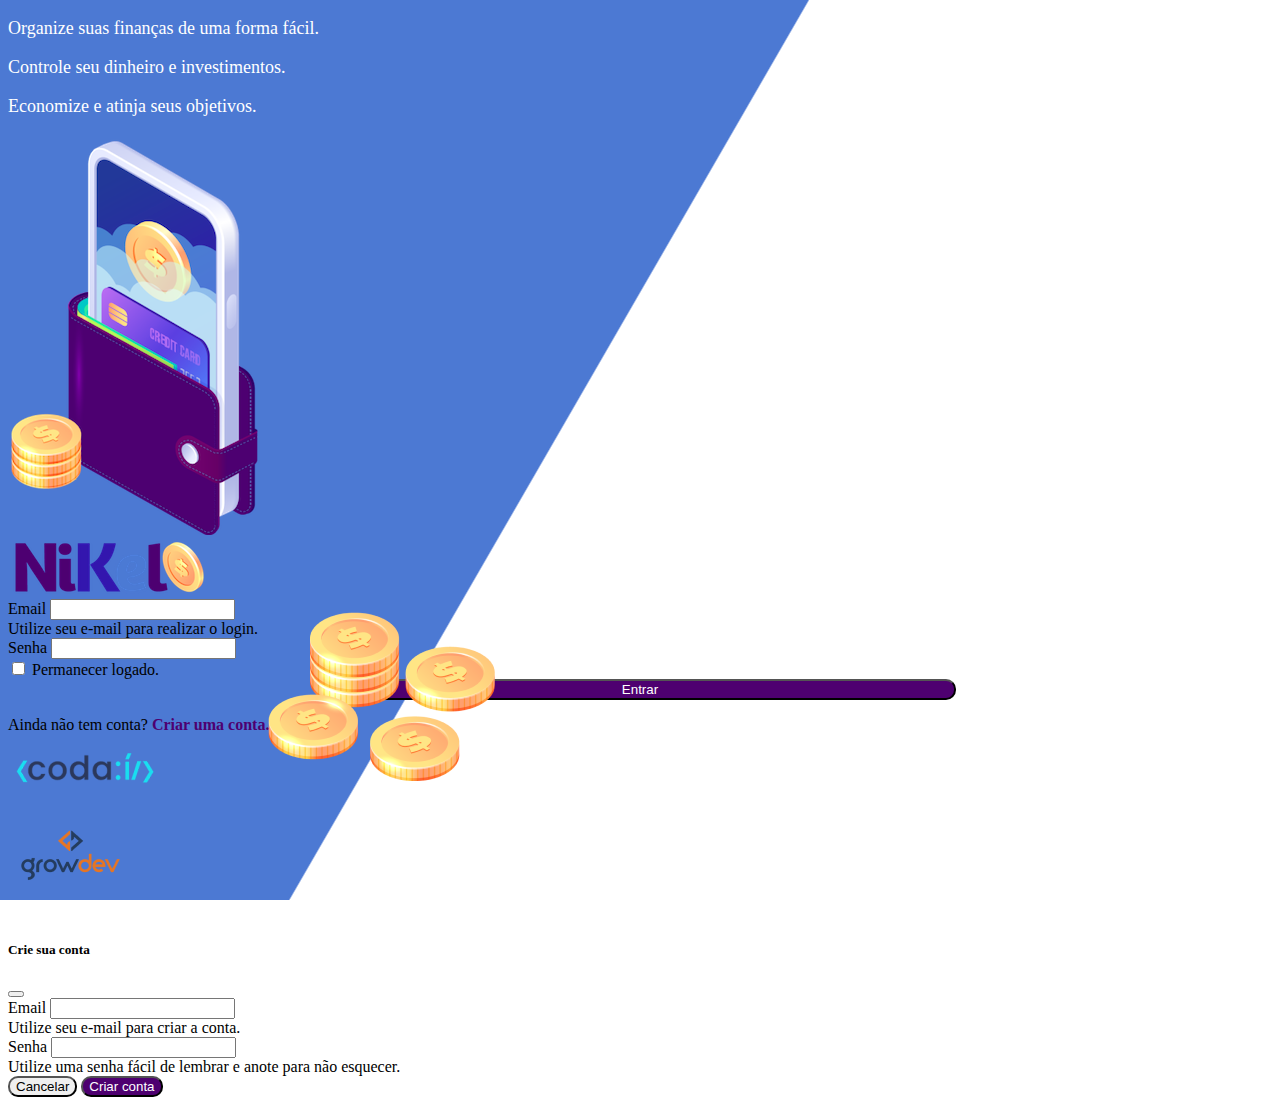
<file: nikel/public/index.html>
<!DOCTYPE html>
<html lang="pt">
<head>
    <meta charset="UTF-8">
    <meta http-equiv="X-UA-Compatible" content="IE=edge">
    <meta name="viewport" content="width=device-width, initial-scale=1.0">
    <!--LINK DO CSS PARA UTILIZAR O BOOTSTRAP-->
    <link href="https://cdn.jsdelivr.net/npm/bootstrap@5.1.3/dist/css/bootstrap.min.css" rel="stylesheet" integrity="sha384-1BmE4kWBq78iYhFldvKuhfTAU6auU8tT94WrHftjDbrCEXSU1oBoqyl2QvZ6jIW3" crossorigin="anonymous">
    <link rel="stylesheet" href="./css/styles.css">
    <title>Nikel</title>
</head>
<body id="login">
   <main>
       <div class="container">
           <div class="row vh-100">
            <div class="col d-flex justify-content-center my-5 flex-column">
                <div class="text-login">
                    <p>Organize suas finanças de uma forma fácil.</p>
                    <p>Controle seu dinheiro e investimentos.</p>
                    <p>Economize e atinja seus objetivos.</p>
                </div>
                <div class="text-center">
                    <img src="./assets/images/pocket.png" class="img-fluid" alt="ilustração de uma carteira com um celular dentro" srcset="">
                    <img src="./assets/images/coins.png" class="img-fluid d-none d-md-inline coins" alt="desenho de moedas" srcset="">
                </div>
            </div>

            <div class="col d-flex justify-content-center my-5 flex-column">
                <div class="container">
                    <div class="row">
                        <div class="col">
                            <div class="text-center mb-3">
                                <img src="./assets/images/nikel-logo.png" class="img-fluid" alt="logo do sistema nikel" srcset="">
                            </div>
                        </div>
                    </div>
                    
                    <div class="row">
                        <div class="col">
                            <form id="login-form">
                                <div class="mb-3">
                                  <label for="email-input" class="form-label">Email</label>
                                  <input type="email" class="form-control" id="email-input" aria-describedby="emailHelp">
                                  <div id="emailHelp" class="form-text">Utilize seu e-mail para realizar o login.</div>
                                </div>
                                <div class="mb-3">
                                    <label for="password-input" class="form-label">Senha</label>
                                    <input type="password" class="form-control" id="password-input">
                                </div>
                                <div class="mb-3 form-check">
                                    <input type="checkbox" class="form-check-input" id="session-check">
                                    <label class="form-check-label" for="session-check">Permanecer logado.</label>
                                </div>
                                <button type="submit" class="btn button-login">Entrar</button>
                            </form>
                        </div>
                    </div>
                    <div class="row">
                        <div class="col">
                            <p id="link-conta" class="text-center mt-2 form-text" data-bs-toggle="modal" data-bs-target="#register-modal">Ainda não tem conta? <span class="link-default"> <strong> Criar uma conta.</strong> </span></p>
                        </div>
                    </div>
                    <div class="row">
                        <div class="col text-center mt-5">
                            <img src="./assets/images/codai-logo.png" alt="" srcset="">
                        </div>
                    </div>
                    <div class="row">
                        <div class="col text-center">
                            <img src="./assets/images/growdev-logo.png" alt="" srcset="">
                        </div>
                    </div>
                </div>
            </div>
        </div>
    </div>
     
  <!-- Modal -->
  <div class="modal fade" id="register-modal" tabindex="-1" aria-labelledby="exampleModalLabel" aria-hidden="true">
    <div class="modal-dialog">
      <div class="modal-content">
        <div class="modal-header">
          <h5 class="modal-title" id="exampleModalLabel">Crie sua conta</h5>
          <button type="button" class="btn-close" data-bs-dismiss="modal" aria-label="Close"></button>
        </div>
        <form id="create-form">
        <div class="modal-body">
          
                <div class="mb-3">
                  <label for="email-create-input" class="form-label">Email</label>
                  <input type="email" class="form-control" id="email-create-input" aria-describedby="emailHelp" required>
                  <div id="emailHelp" class="form-text">Utilize seu e-mail para criar a conta.</div>
                </div>
                <div class="mb-3">
                    <label for="password-create-input" class="form-label">Senha</label>
                    <input type="password" class="form-control" id="password-create-input" required>
                    <div id="emailHelp" class="form-text">Utilize uma senha fácil de lembrar e anote para não esquecer.</div>
                </div>
                
            </div>
            <div class="modal-footer">
                <button type="button" class="btn btn-secondary button-cancel" data-bs-dismiss="modal">Cancelar</button>
                <button type="submit" class="btn button-default">Criar conta</button>
            </div>
        </form>
      </div>
    </div>
  </div>
</main> 

<!--LINK DO JAVASCRIPT PARA UTILIZAR ANIMAÇÕES COM O BOOTSTRAP-->
<script src="https://cdn.jsdelivr.net/npm/bootstrap@5.1.3/dist/js/bootstrap.bundle.min.js" integrity="sha384-ka7Sk0Gln4gmtz2MlQnikT1wXgYsOg+OMhuP+IlRH9sENBO0LRn5q+8nbTov4+1p" crossorigin="anonymous"></script>
<!-- LINK DO JAVASCRIPT QUE CRIAMOS PARA UTILIZAR NA NOSSA APLICAÇÃO-->
<script src="./js/index.js"></script>
</body>
</html>
</file>
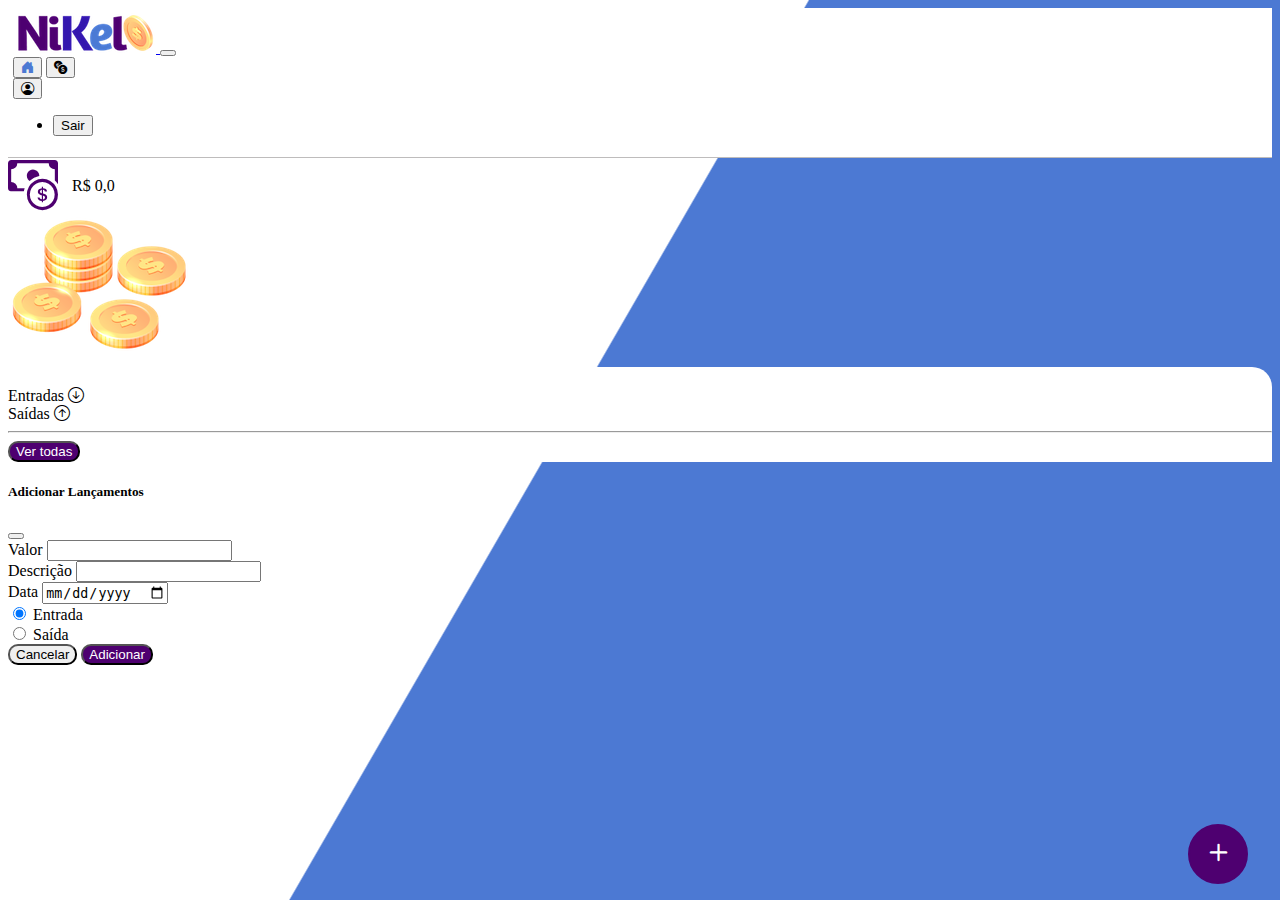
<file: nikel/public/home.html>
<!DOCTYPE html>
<html lang="pt">
<head>
    <meta charset="UTF-8">
    <meta http-equiv="X-UA-Compatible" content="IE=edge">
    <meta name="viewport" content="width=device-width, initial-scale=1.0">
    <!--LINK DO CSS PARA UTILIZAR O BOOTSTRAP-->
    <link href="https://cdn.jsdelivr.net/npm/bootstrap@5.1.3/dist/css/bootstrap.min.css" rel="stylesheet" integrity="sha384-1BmE4kWBq78iYhFldvKuhfTAU6auU8tT94WrHftjDbrCEXSU1oBoqyl2QvZ6jIW3" crossorigin="anonymous">
    <link rel="stylesheet" href="https://cdn.jsdelivr.net/npm/bootstrap-icons@1.8.1/font/bootstrap-icons.css">
    <link rel="stylesheet" href="./css/styles.css">
    <title>Nikel - HOME</title>
</head>
<body id="app">
    <header>
        <nav class="navbar navbar-expand navbar-light bg-white">
            <div class="container-fluid">
                <a class="navbar-brand" href="#">
                    <img src="./assets/images/nikel-small-logo.png" alt="Logo da aplicação Nikel" class="img-fluid" srcset="">
                </a>
                <button class="navbar-toggler" type="button" data-bs-toggle="collapse" data-bs-target="#navbarSupportedContent" aria-controls="navbarSupportedContent" aria-expanded="false" aria-label="Toggle navigation">
                    <span class="navbar-toggler-icon"></span>
                </button>
                <div class="collapse navbar-collapse justify-content-end" id="navbarSupportedContent">
                   <div class="d-flex menu">
                       <a href="home.html"> <button class="btn" type="button"><i class="bi bi-house-door-fill color-secondary fs-4"></i></button></a>                  
                       <a href="transactions.html"> <button class="btn" type="button"><i class="bi bi-currency-exchange fs-4"></i></button></a>
                        
                        <div class="dropdown">
                            <button class="btn" type="button" id="dropdownMenuButton1" data-bs-toggle="dropdown" aria-expanded="false">
                                <i class="bi bi-person-circle fs-4"></i>
                            </button>
                            <ul class="dropdown-menu logout" aria-labelledby="dropdownMenuButton1">
                                <li><button class="dropdown-item" id="button-logout">Sair</button></li>
                            </ul>
                        </div>
                    </div> 
                </div>
            </div>
          </nav>
    </header>
   <main>
       <div class="container-lg">
           <div class="row">
               <div class="col d-flex mt-4 justify-content-start align-items-center">
                    <i class="bi bi-cash-coin color-primary icon-detail"></i> 
                    <span class="fs-2" id="total">R$ 0,0</span>
               </div>

               <div class="col d-flex mt-4 justify-content-end">
                    <div class="text-center">
                        <img src="./assets/images/coins-small.png" alt="imagem de moedas pequenas" srcset="">
                    </div>
               </div>
           
        </div>

        <div class="row">
            <div class="col-12 info shadow-lg">
                <div class="container">
                    <div class="row">
                        <div class="col-6">
                          <span class="fs-4">Entradas <i class="bi bi-arrow-down-circle fs-2 align-middle"></i></span>
                        </div>
                        <div class="col-6">
                           <span class="fs-4">Saídas <i class="bi bi-arrow-up-circle fs-2 align-middle"></i></span>
                        </div>
                        <div class="col-12 my-2">
                            <hr>
                        </div>
                    </div>
                    <div class="row">
                        <div class="col-6">
                            <div class="container p-0" id="cash-in-list">
                                
                            </div>
                        </div>
                        <div class="col-6">
                            <div class="container p-0" id="cash-out-list">
                                
                            </div>
                        </div>
                        <div class="col-12 mb-4">
                            <button type="button" class="btn button-default" id="transactions-button">Ver todas</button>
                        </div>
                    </div>
                </div>
            </div>
        </div>
        <button class="btn button-float" data-bs-toggle="modal" data-bs-target="#transaction-modal">
            <i class="bi bi-plus"></i>
        </button>
    </div>
    <!-- Modal -->
    <div class="modal fade" id="transaction-modal" tabindex="-1" aria-labelledby="exampleModalLabel" aria-hidden="true">
        <div class="modal-dialog">
        <div class="modal-content">
            <div class="modal-header">
                <h5 class="modal-title" id="exampleModalLabel">Adicionar Lançamentos</h5>
                <button button type="button" class="btn-close" data-bs-dismiss="modal" aria-label="Close"></button>
            </div>
            <form id="transaction-form">
            <div class="modal-body">
            
                    <div class="mb-3">
                        <label for="value-input" class="form-label">Valor</label>
                        <input type="number" step="any"  class="form-control" id="value-input" aria-describedby="emailHelp" required>
                    </div>
                    <div class="mb-3">
                        <label for="description-input" class="form-label">Descrição</label>
                        <input type="text" class="form-control" id="description-input" required>
                    </div>
                    <div class="mb-3">
                        <label for="date-input" class="form-label">Data</label>
                        <input type="date" class="form-control" id="date-input" required>
                    </div>
                    <div class="mb3">
                        <div class="form-check form-check-inline">
                            <input class="form-check-input" type="radio" name="type-input" id="inlineRadio1" value="1" checked>
                            <label class="form-check-label" for="inlineRadio1">Entrada</label>
                        </div>
                        <div class="form-check form-check-inline">
                            <input class="form-check-input" type="radio" name="type-input" id="inlineRadio2" value="2">
                            <label class="form-check-label" for="inlineRadio2">Saída</label>
                        </div>
                    </div>
                    
                </div>
                <div class="modal-footer">
                    <button type="button" class="btn btn-secondary button-cancel" data-bs-dismiss="modal">Cancelar</button>
                    <button type="submit" class="btn button-default">Adicionar</button>
                </div>
            </form>
        </div>
        </div>
    </div>
</main> 
    <!--LINK DO JAVASCRIPT PARA UTILIZAR ANIMAÇÕES COM O BOOTSTRAP-->
    <script src="https://cdn.jsdelivr.net/npm/bootstrap@5.1.3/dist/js/bootstrap.bundle.min.js" integrity="sha384-ka7Sk0Gln4gmtz2MlQnikT1wXgYsOg+OMhuP+IlRH9sENBO0LRn5q+8nbTov4+1p" crossorigin="anonymous"></script>

    <!-- LINK DO JAVASCRIPT QUE CRIAMOS PARA UTILIZAR NA NOSSA APLICAÇÃO-->
    <script src="./js/home.js"></script>
</body>
</html>
</file>
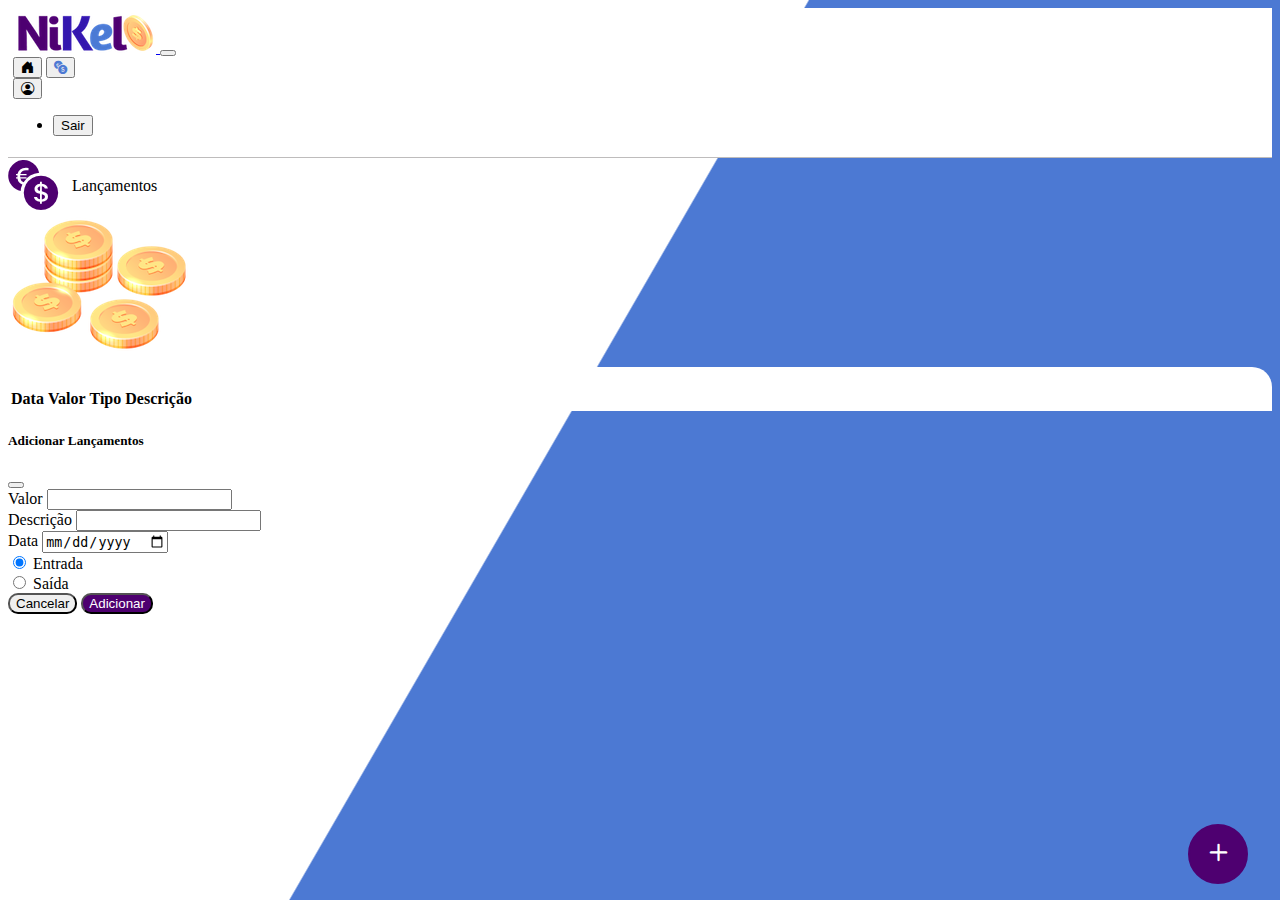
<file: nikel/public/transactions.html>
<!DOCTYPE html>
<html lang="pt">
<head>
    <meta charset="UTF-8">
    <meta http-equiv="X-UA-Compatible" content="IE=edge">
    <meta name="viewport" content="width=device-width, initial-scale=1.0">
    <!--LINK DO CSS PARA UTILIZAR O BOOTSTRAP-->
    <link href="https://cdn.jsdelivr.net/npm/bootstrap@5.1.3/dist/css/bootstrap.min.css" rel="stylesheet" integrity="sha384-1BmE4kWBq78iYhFldvKuhfTAU6auU8tT94WrHftjDbrCEXSU1oBoqyl2QvZ6jIW3" crossorigin="anonymous">
    <link rel="stylesheet" href="https://cdn.jsdelivr.net/npm/bootstrap-icons@1.8.1/font/bootstrap-icons.css">
    <link rel="stylesheet" href="./css/styles.css">
    <title>Nikel - Lançamentos</title>
</head>
<body id="app">
    <header>
        <nav class="navbar navbar-expand navbar-light bg-white">
            <div class="container-fluid">
                <a class="navbar-brand" href="#">
                    <img src="./assets/images/nikel-small-logo.png" alt="Logo da aplicação Nikel" class="img-fluid" srcset="">
                </a>
                <button class="navbar-toggler" type="button" data-bs-toggle="collapse" data-bs-target="#navbarSupportedContent" aria-controls="navbarSupportedContent" aria-expanded="false" aria-label="Toggle navigation">
                    <span class="navbar-toggler-icon"></span>
                </button>
                <div class="collapse navbar-collapse justify-content-end" id="navbarSupportedContent">
                   <div class="d-flex menu">
                       <a href="home.html"> <button class="btn" type="button"><i class="bi bi-house-door-fill fs-4"></i></button></a>                  
                       <a href="transactions.html"> <button class="btn" type="button"><i class="bi bi-currency-exchange color-secondary fs-4"></i></button></a>
                        
                        <div class="dropdown">
                            <button class="btn" type="button" id="dropdownMenuButton1" data-bs-toggle="dropdown" aria-expanded="false">
                                <i class="bi bi-person-circle fs-4"></i>
                            </button>
                            <ul class="dropdown-menu logout" aria-labelledby="dropdownMenuButton1">
                                <li><button class="dropdown-item" id="button-logout">Sair</button></li>
                            </ul>
                        </div>
                    </div> 
                </div>
            </div>
          </nav>
    </header>
   <main>
       <div class="container-lg">
           <div class="row">
               <div class="col d-flex mt-4 justify-content-start align-items-center">
                    <i class="bi bi-currency-exchange color-primary icon-detail"></i> 
                    <span class="fs-2">Lançamentos</span>
               </div>

               <div class="col d-flex mt-4 justify-content-end">
                    <div class="text-center">
                        <img src="./assets/images/coins-small.png" alt="imagem de moedas pequenas" srcset="">
                    </div>
               </div>
           
        </div>

        <div class="row">
            <div class="col-12 info shadow-lg">
                <div class="container">
                    <div class="row">
                        <div class="col">
                            <table class="table">
                                <thead>
                                  <tr>
                                    <th scope="col">Data</th>
                                    <th scope="col">Valor</th>
                                    <th scope="col">Tipo</th>
                                    <th scope="col">Descrição</th>
                                  </tr>
                                </thead>
                                <tbody id="transactions-list">
                                  
                                 </tbody>
                              </table>
                        </div>
                       
                    </div>
                   
                </div>
            </div>
        </div>
        <button class="btn button-float" data-bs-toggle="modal" data-bs-target="#transaction-modal">
            <i class="bi bi-plus"></i>
        </button>
    </div>
<!-- Modal -->
<div class="modal fade" id="transaction-modal" tabindex="-1" aria-labelledby="exampleModalLabel" aria-hidden="true">
    <div class="modal-dialog">
      <div class="modal-content">
        <div class="modal-header">
          <h5 class="modal-title" id="exampleModalLabel">Adicionar Lançamentos</h5>
          <button type="button" class="btn-close" data-bs-dismiss="modal" aria-label="Close"></button>
        </div>
        <form id="transaction-form">
        <div class="modal-body">
          
                <div class="mb-3">
                  <label for="value-input" class="form-label">Valor</label>
                  <input type="number" step="any" class="form-control" id="value-input" aria-describedby="emailHelp">
                </div>
                <div class="mb-3">
                    <label for="description-input" class="form-label">Descrição</label>
                    <input type="text" class="form-control" id="description-input">
                </div>
                <div class="mb-3">
                    <label for="date-input" class="form-label">Data</label>
                    <input type="date" class="form-control" id="date-input">
                </div>
                <div class="mb3">
                    <div class="form-check form-check-inline">
                        <input class="form-check-input" type="radio" name="type-input" id="inlineRadio1" value="1" checked>
                        <label class="form-check-label" for="inlineRadio1">Entrada</label>
                      </div>
                      <div class="form-check form-check-inline">
                        <input class="form-check-input" type="radio" name="type-input" id="inlineRadio2" value="2">
                        <label class="form-check-label" for="inlineRadio2">Saída</label>
                      </div>
                </div>
                
            </div>
            <div class="modal-footer">
                <button type="button" class="btn btn-secondary button-cancel" data-bs-dismiss="modal">Cancelar</button>
                <button type="submit" class="btn button-default">Adicionar</button>
            </div>
        </form>
      </div>
    </div>
  </div>
</main> 
    
    <!--LINK DO JAVASCRIPT PARA UTILIZAR ANIMAÇÕES COM O BOOTSTRAP-->
    <script src="https://cdn.jsdelivr.net/npm/bootstrap@5.1.3/dist/js/bootstrap.bundle.min.js" integrity="sha384-ka7Sk0Gln4gmtz2MlQnikT1wXgYsOg+OMhuP+IlRH9sENBO0LRn5q+8nbTov4+1p" crossorigin="anonymous"></script>

    <!-- LINK DO JAVASCRIPT QUE CRIAMOS PARA UTILIZAR NA NOSSA APLICAÇÃO-->
    <script src="./js/transactions.js"></script>
</body>
</html>
</file>
<file: nikel/public/css/styles.css>
#login{
    background: linear-gradient(120deg,  #4c79d3 44.9%, #ffffff 45%) no-repeat fixed;
}

#app{
    background: linear-gradient(120deg,  #ffffff 44.9%, #4c79d3 45%) no-repeat fixed;
}

header{
    border-bottom: 1px solid #bebcbc;
    padding: 5px;
    background-color: #ffffff;
}

.color-primary{
    color: #4e0070;
}

.color-secondary{
    color: #4c79d3;
}

.icon-detail{
    font-size: 50px;
    margin-right: 10px;
    vertical-align: middle;
}


.text-login{
    color: white;
    font-size: 18px;
    font-weight: 500;
}

.coins{
    position: absolute;
    bottom: 100px;
}

.button-login{
    border-radius: 10px;
    background-color: #4e0070;
    color: #ffffff;
    width: 50%;
    margin: 0 25%;
}

.button-default{
    border-radius: 10px;
    background-color: #4e0070;
    color: #ffffff;
}

.button-cancel{
    border-radius: 10px;
}

.button-float{
    border-radius: 100%;
    height: 60px;
    width: 60px;
    position: fixed;
    padding: 0 !important;
    bottom: 1rem;
    right: 2rem;
    font-size: 35px;
    border: 2px solid #4e0070;
    background-color: #4e0070;
    color: #ffffff;
}

.button-float:hover{
    border: 2px solid #4c79d3;
    background-color: #ffffff;
    color: #4c79d3;
}

.button-login:hover, .button-default:hover{
    background: #4c79d3;
    color: #ffffff;
}

.link-default{
    color: #4e0070;
    cursor: pointer;
}

.link-default:hover{
    color: #4c79d3;
}

.info{
    background-color: #ffffff;
    border-radius: 20px 20px 0px 0px;
    padding: 20px 0px 0px;

}

.logout{
    min-width: 5rem !important;
}

.menu{
    margin-right: 20px;
}
</file>
